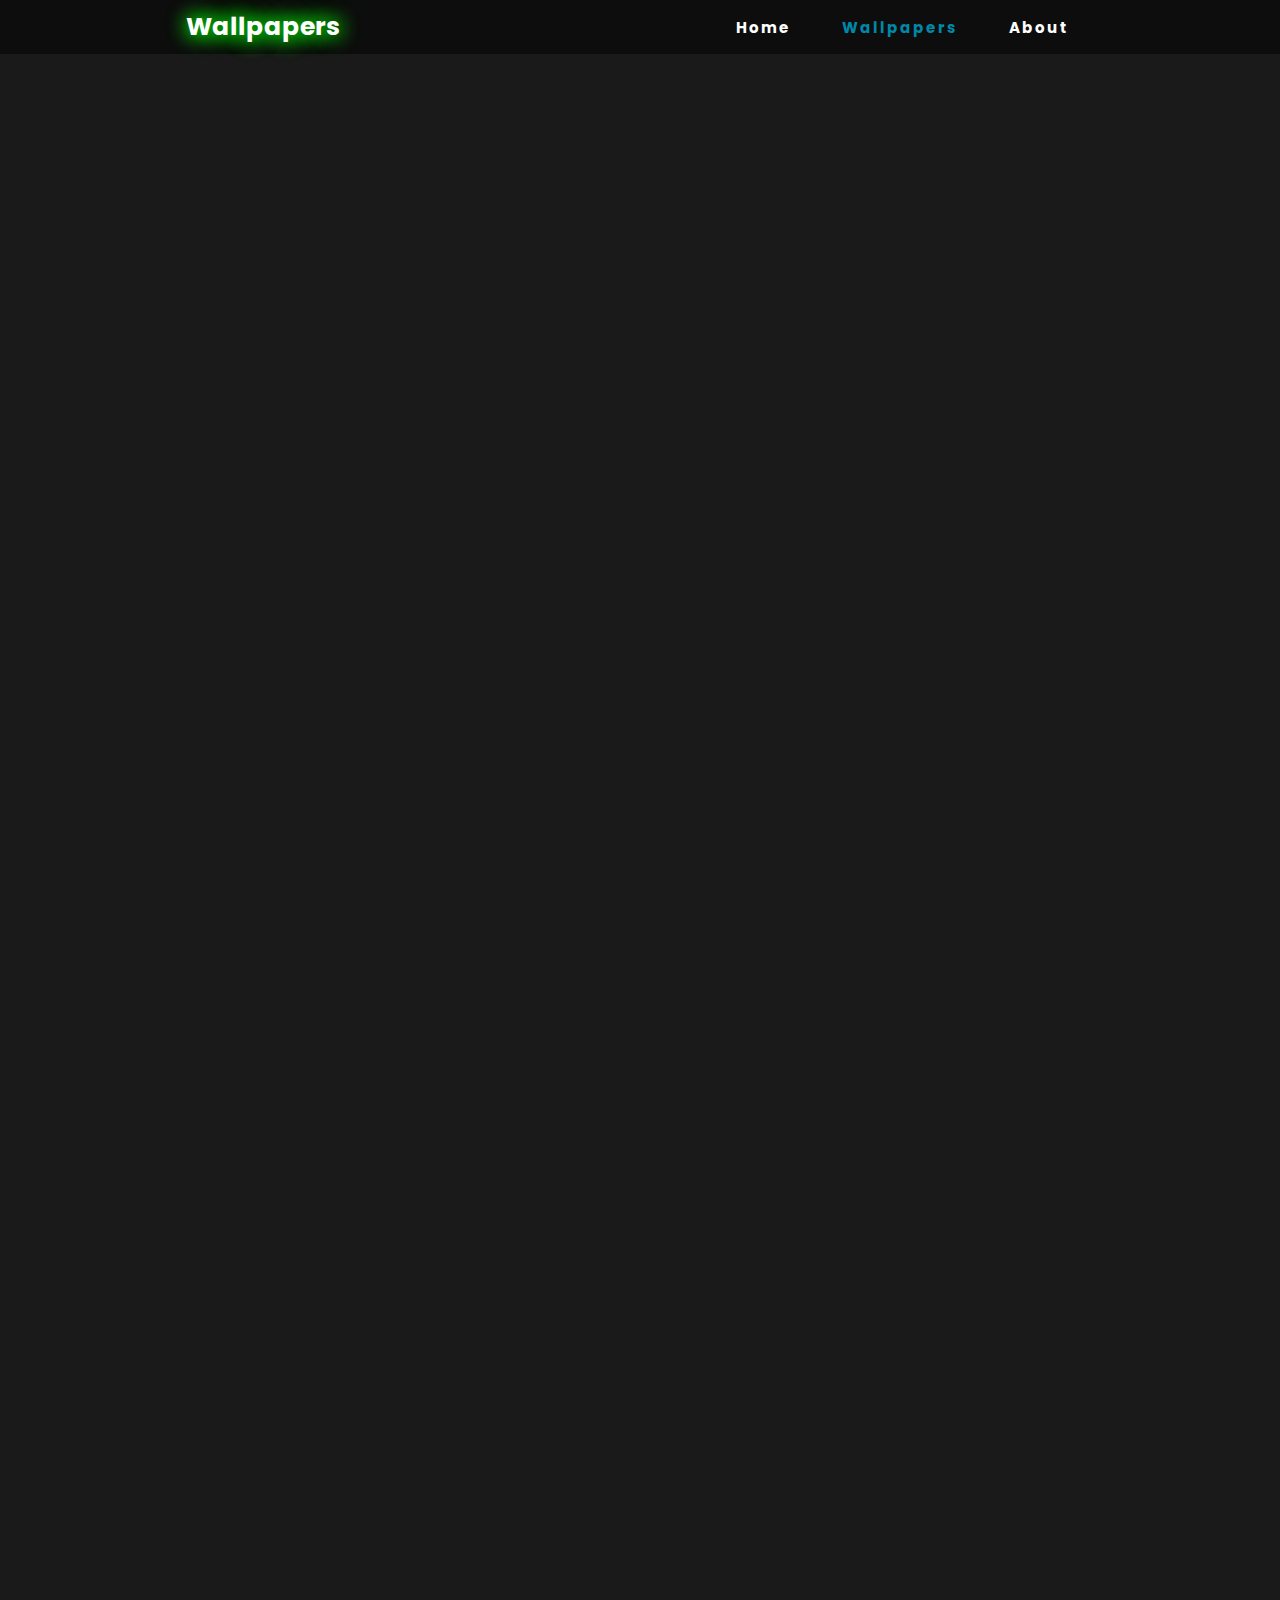
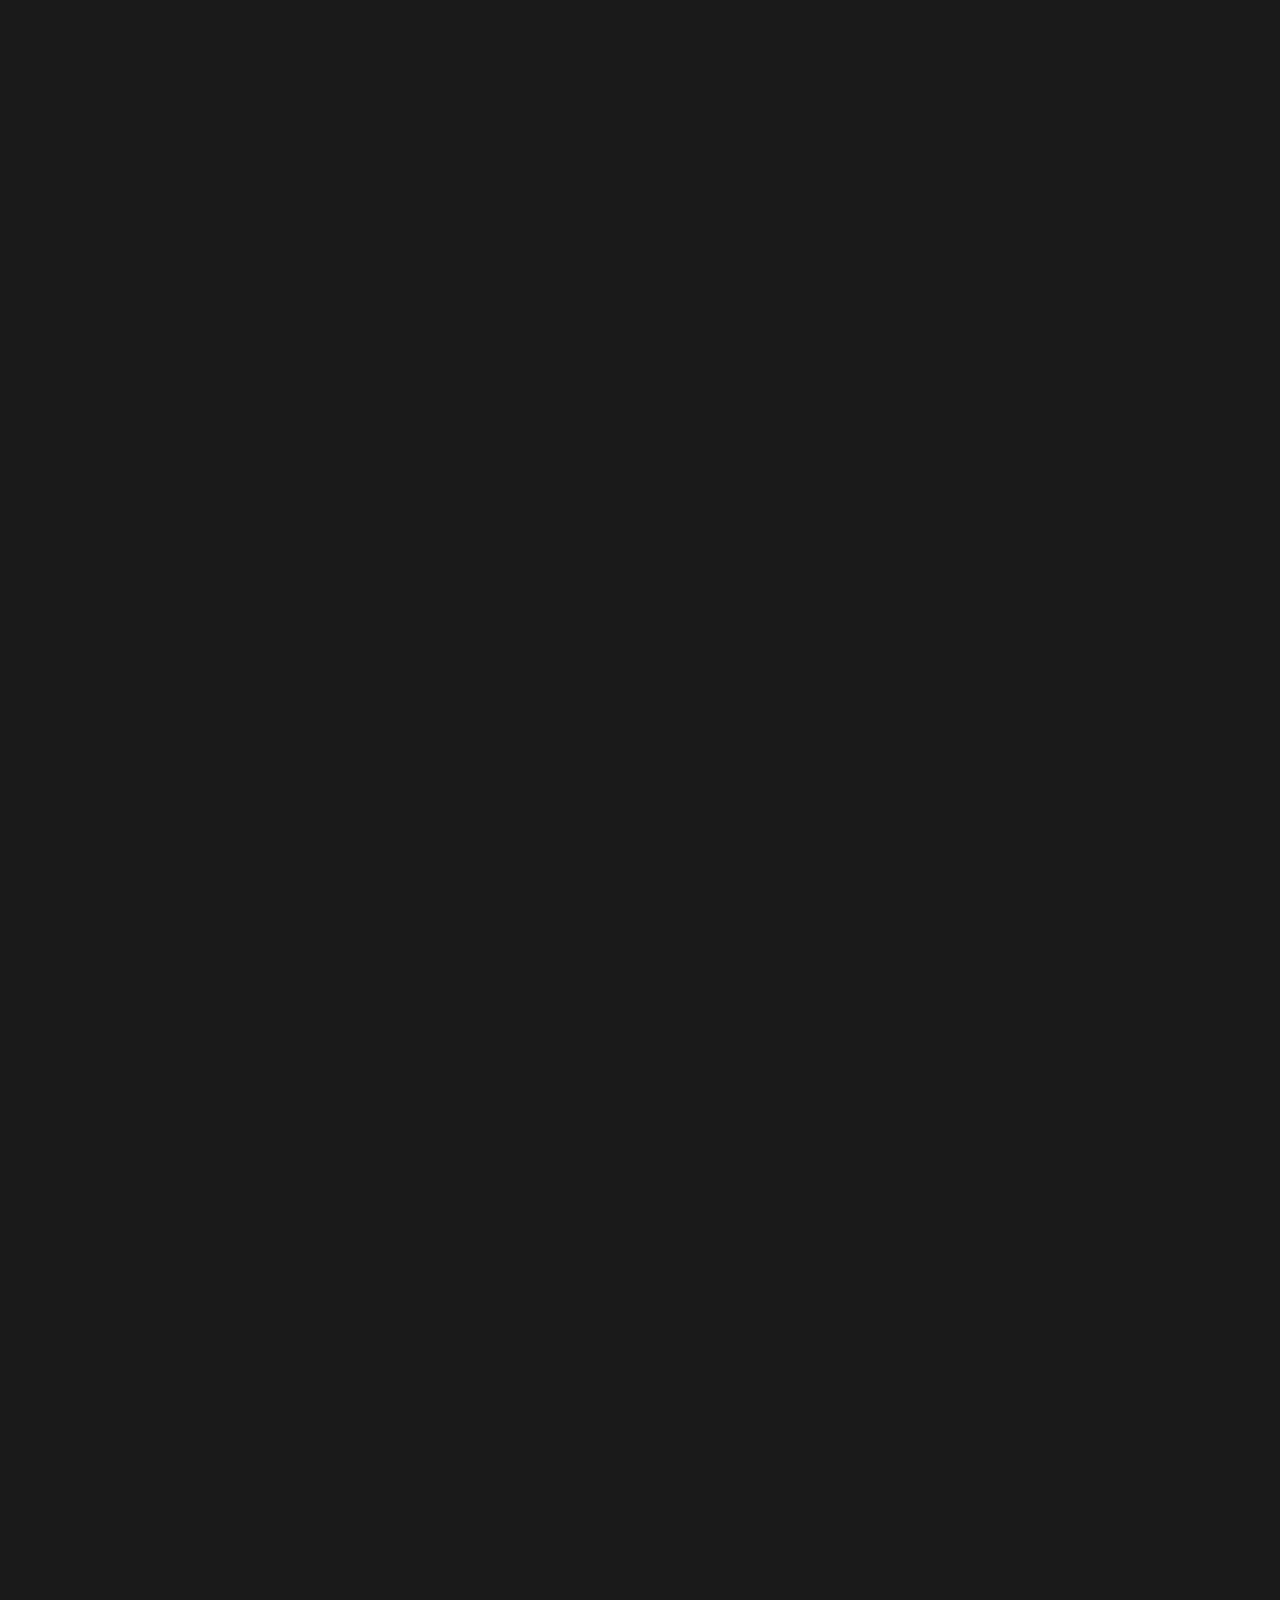
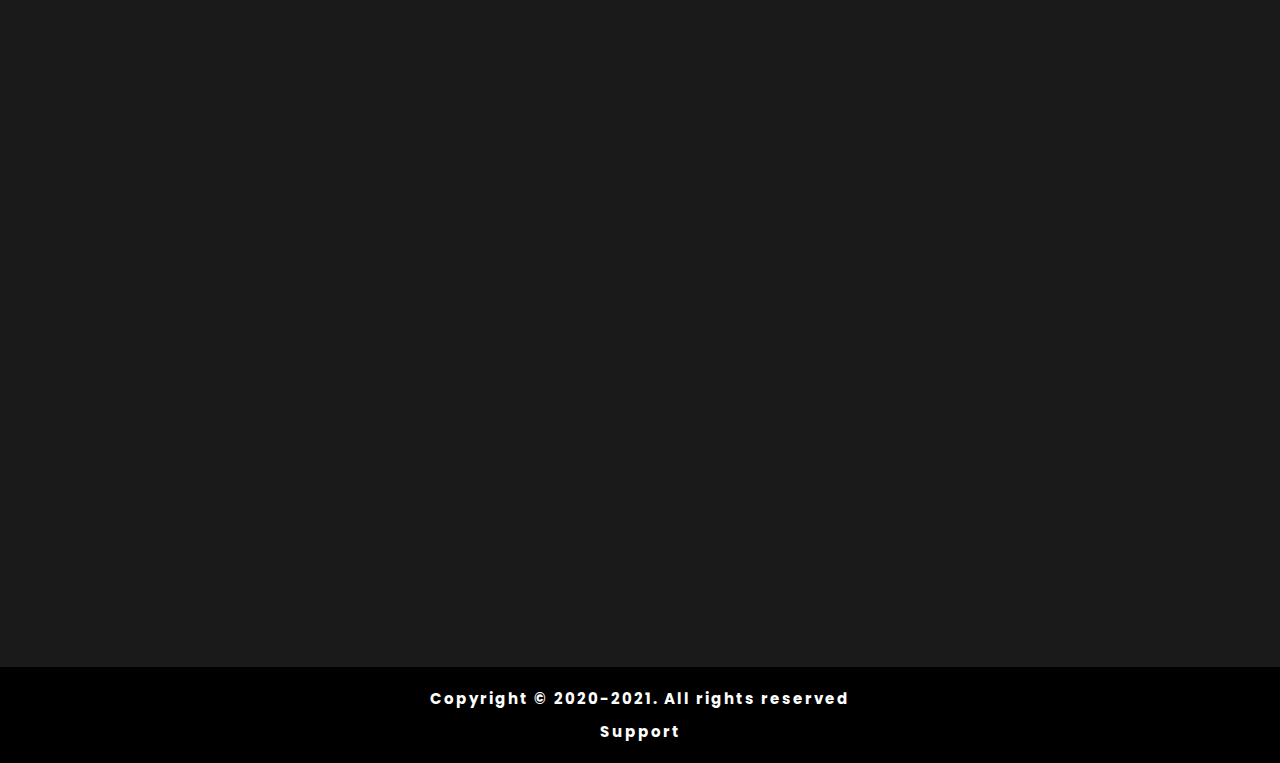
<file: Wallpapers/wallpapers.html>
<!DOCTYPE html>

<html lang="en">

<head>
	<meta charset="UTF-8">
	<meta name="viewport" content="width=device-width, initial-scale=1.0">
	<link rel="stylesheet" href="../style.css">
	<link href="https://fonts.googleapis.com/css?family=Poppins" rel="stylesheet">
	<link rel="icon" type="image/png" href="../Images/logo.png">
	<title>Wallpapers</title>
</head>

<body>
	<nav>
		<div>
			<h4 class="logo">Wallpapers</h4>
		</div>

		<ul class="nav_links">
			<li>
				<a href="../index.html">Home</a>
			</li>
				
			<li>
				<a href="../Wallpapers/wallpapers.html" style="color: #0088a9">Wallpapers</a>
			</li>
				
			<li>
				<a href="../About/about.html">About</a>
			</li>
		</ul>
	</nav>



	<section id="select1">
		<h class="title_wallpaper_pack1">
			Gradient Pack
		</h>

		<img src="Cutie-Gradient.png" class="wallpaper_pack">

		<p class="description_wallpaper_pack">
			This pack consists of 10 Gradient Wallpapers<br>
			(Note: Resolution is 1920 x 1080)
		</p>

		<h2 class="download_wallpaper_pack1">
			<a href="../Wallpaper Packs/Gradient Pack.zip" download>Download</a>
		</h2>

		<h2 class="download_wallpaper_pack_Mobile">
			<a>Download only available on Computer</a>
		</h2>
	</section>


	<section id="select2">
		<h class="title_wallpaper_pack2">
			Vector Landscapes
		</h>

		<img src="Cutie-Landscape.png" class="wallpaper_pack">

		<p class="description_wallpaper_pack">
			This pack consists of 2 Vector Landscapes<br>
			(Note: Resolution is 1920 x 1080)
		</p>

		<h2 class="download_wallpaper_pack2">
			<a href="../Wallpaper Packs/Vector Landscapes.zip" download>Download</a>
		</h2>

		<h2 class="download_wallpaper_pack_Mobile">
			<a>Download only available on Computer</a>
		</h2>
	</section>


	<section id="select3">
		<h class="title_wallpaper_pack3">
			Space Wallpapers
		</h>

		<img src="Cutie-Space.png" class="wallpaper_pack">

		<p class="description_wallpaper_pack">
			This pack consists of 3 Space Wallpapers<br>
			(Note: Resolution is 1920 x 1080)
		</p>

		<h2 class="download_wallpaper_pack3">
			<a href="../Wallpaper Packs/Space Wallpapers.zip" download>Dowload</a>
		</h2>

		<h2 class="download_wallpaper_pack_Mobile">
			<a>Download only available on Computer</a>
		</h2>
	</section>

	
	
	<footer class="footer">
		<div class="footer_text">
			<h4>Copyright © 2020-2021. All rights reserved</h4>
			
			<h4>
				<a class="popup_button">Support</a>
			</h4>
		</div>
	</footer>

	<div class="bg_popup">
		<div class="popup_content">
			<div class="popup_close">+</div>

			<div class="popup_text">
				<p>
					Thank you for browsing the site<br>
					Contact: <span style="color: rgba(255, 255, 255, 0.7)">mocanasustefan@gmail.com</span><br>
					Support: <span style="color: rgba(255, 255, 255, 0.7);">mocanasustefan@gmail.com (PayPal)</span>
				</p>
			</div>
		</div>
	</div>

	<script src="../javascript.js"></script>
</body>

</html>
</file>
<file: style.css>
*{
	margin: 0;
	padding: 0;
	box-sizing: border-box;
	font-family: 'Poppins', sans-serif;
	user-drag: none;
	user-select: none;
	-webkit-user-drag: none;
	-webkit-user-select: none;
	-moz-user-select: none;
	-ms-user-select: none;
}

body, html{
   	height: 100%;
}

body{
	background-color: #1a1a1a;
}

nav{
	display: flex;
	justify-content: space-around;
	align-items: center;
	min-height: 6vh;
	background-color: rgba(0, 0, 0, 0.5);
}

.logo{
	color: white;
	cursor: default;
	font-size: 25px;
	font-weight: bold;
	text-shadow: 0 0 20px #00ff00, 0 0 20px #00ff00;
	animation: animate 5s linear infinite;
}

.nav_links{
	display: flex;
	justify-content: space-around;
	width: 30%;
}

.nav_links li{
	list-style: none;
}

.nav_links a{
	color: white;
	text-decoration: none;
	letter-spacing: 2px;
	font-weight: bold;
	font-size: 15px;
}

.nav_links li a{
	transition: all 0.3s ease 0s;
}


.nav_links li a:hover{
	color: #0088a9;
}



/* THIS IS HOMEPAGE*/
.pimg1, .pimg2, .pimg3{
	position: relative;
	background-position: center;
	background-size: 100%;
	background-repeat: no-repeat;
	background-attachment: fixed;
	animation: transitionIn 0.75s;
}

.pimg1{
	background-image: url("Images/Background1.png");
	min-height: 100%;
	margin: 250px 0 300px 0;
	box-shadow: 0 0 20px rgba(0, 0, 0, 0.5);
}

.pimg2{
	background-image: url("Images/Background2.png");
	min-height: 100%;
	margin: 0 0 300px 0;
	box-shadow: 0 0 20px rgba(0, 0, 0, 0.5);
}

.pimg3{
	background-image: url("Images/Background3.png");
	min-height: 100%;
	margin: 0 0 200px 0;
	box-shadow: 0 0 20px rgba(0, 0, 0, 0.5);
}

.ptext{
	position: absolute;
	top: 50%;
	left: 50%;
	transform: translate(-50%, -50%);
}

.ptext a{
	color: white;
	font-size: 40px;
	font-weight: bold;
	letter-spacing: 2px;
	text-decoration: none;
	transition: all 0.3s ease 0s;
}

.ptext a:hover{
	color: #0088a9;
}

.border{
	font-size: 20px;
	font-weight: bold;
	letter-spacing: 2px;
	text-decoration: none;
	display: block;
	text-align: center;
	margin: 0;
	padding: 0;
	color: rgba(255, 255, 255, 0.4);
}



/* THIS IS WALLPAPERS*/
.wallpaper_pack{
	position: relative;
	left: 50%;
	margin: 50px 0 100px 0;
	transform: translate(-50%, 0);
	animation: fadeIn 1s linear;
	animation-fill-mode: forwards;
	opacity: 0;
}

.description_wallpaper_pack{
	font-size: 25px;
	letter-spacing: 2px;
	text-align: center;
	display: block;
	margin-top: 10px;
	color: rgba(255, 255, 255, 0.4);
	animation: fadeIn 1s linear;
	animation-fill-mode: forwards;
	opacity: 0;
}

.download_wallpaper_pack_Mobile{
	display: none;
}

/*FIRST PACK*/
.title_wallpaper_pack1{
	font-size: 50px;
	letter-spacing: 2px;
	text-align: center;
	display: block;
	margin-top: 200px;
	color: rgba(255, 255, 255, 0.4);
	animation: fadeIn 1s linear;
	animation-fill-mode: forwards;
	opacity: 0;
}

.download_wallpaper_pack1{
	display: block;
	font-size: 25px;
	letter-spacing: 2px;
	text-align: center;
	margin-top: 10px;
	margin-bottom: 500px;
	animation: fadeIn 1s linear;
	animation-fill-mode: forwards;
	opacity: 0;
}

.download_wallpaper_pack1 a{
	color: white;
	cursor: pointer;
	transition: all 0.3s ease 0s;
	text-decoration: none;
}

.download_wallpaper_pack1 a:hover{
	color: #0088a9;
}

/*SECOND PACK*/
.title_wallpaper_pack2{
	font-size: 50px;
	letter-spacing: 2px;
	text-align: center;
	display: block;
	color: rgba(255, 255, 255, 0.4);
	animation: fadeIn 1s linear;
	animation-fill-mode: forwards;
	opacity: 0;
}

.download_wallpaper_pack2{
	display: block;
	font-size: 25px;
	letter-spacing: 2px;
	text-align: center;
	margin-top: 10px;
	margin-bottom: 500px;
	animation: fadeIn 1s linear;
	animation-fill-mode: forwards;
	opacity: 0;
}

.download_wallpaper_pack2 a{
	color: white;
	cursor: pointer;
	transition: all 0.3s ease 0s;
	text-decoration: none;
}

.download_wallpaper_pack2 a:hover{
	color: #0088a9;
}

/*THIRD PACK*/
.title_wallpaper_pack3{
	font-size: 50px;
	letter-spacing: 2px;
	text-align: center;
	display: block;
	color: rgba(255, 255, 255, 0.4);
	animation: fadeIn 1s linear;
	animation-fill-mode: forwards;
	opacity: 0;
}

.download_wallpaper_pack3{
	display: block;
	font-size: 25px;
	letter-spacing: 2px;
	text-align: center;
	margin-top: 10px;
	margin-bottom: 300px;
	animation: fadeIn 1s linear;
	animation-fill-mode: forwards;
	opacity: 0;
}

.download_wallpaper_pack3 a{
	color: white;
	cursor: pointer;
	transition: all 0.3s ease 0s;
	text-decoration: none;
}

.download_wallpaper_pack3 a:hover{
	color: #0088a9;
}



/* THIS IS ABOUT*/
.header_about{
	font-size: 150px;
	letter-spacing: 2px;
	text-align: center;
	display: block;
	margin: 200px 0 0 0;
	padding: 0;
	color: rgba(255, 255, 255, 0.4);
	animation: transitionIn 0.7s linear;
	animation-fill-mode: forwards;
	opacity: 0;
}

.text_about{
	font-size: 40px;
	letter-spacing: 2px;
	display: block;
	text-align: center;
	margin-top: 25px;
	margin-left: 10%;
	margin-right: 10%;
	color: rgba(255, 255, 255, 0.4);
	animation: transitionIn 0.7s linear;
	animation-delay: 1s;
	animation-fill-mode: forwards;
	opacity: 0;
}

.about_sectiune_imagini{
	margin: 150px 50px 0 50px;
	animation: transitionIn 0.7s linear;
	animation-delay: 2s;
	animation-fill-mode: forwards;
	opacity: 0;
}

.header_sectiune_imagini{
	font-size: 70px;
	letter-spacing: 2px;
	display: block;
	text-align: center;
	color: rgba(255, 255, 255, 0.4);
	margin-bottom: 40px;
}

/*ABOUT FIRST SITE*/
.Merc_Images{
	width: 100%;
	display: block;
	margin: 0 auto 0 auto;
	box-shadow: 0 0 20px rgba(0, 0, 0, 0.5);
}

.Merc_Images2{
	width: 100%;
	display: block;
	margin: 5px auto 0 auto;
	box-shadow: 0 0 20px rgba(0, 0, 0, 0.5);
}

.Merc_Images3{
	width: 100%;
	display: block;
	margin: 5px auto 0 auto;
	box-shadow: 0 0 20px rgba(0, 0, 0, 0.5);
}

.sectiune_text_Merc{
	font-size: 40px;
	text-align: center;
	letter-spacing: 2px;
	color: rgba(255, 255, 255, 0.4);
	margin-left: 10%;
	margin-right: 10%;
	margin-bottom: 150px;
	margin-top: 50px;
	animation: transitionIn 0.7s linear;
	animation-delay: 2s;
	animation-fill-mode: forwards;
	opacity: 0;
}

/*ABOUT LEAF*/
.sectiune_imaginiLeaf{
	display: flex;
	justify-content: space-around;
	margin-bottom: 30px;
}

.LeafPereche{
	width: 50%;
	box-shadow: 0 0 20px rgba(0, 0, 0, 0.5);
}

.laptopLaptop{
	margin-right: 10px;
	margin-bottom: 0;
}

.timeSquare{
	margin-left: 10px;
}

.laptop_models{
	width: 100%;
	display: block;
	margin: 5px auto 0 auto;
	box-shadow: 0 0 20px rgba(0, 0, 0, 0.5);
}

.sectiune_text_Leaf{
	font-size: 40px;
	text-align: center;
	letter-spacing: 2px;
	color: rgba(255, 255, 255, 0.4);
	margin-left: 10%;
	margin-right: 10%;
	margin-bottom: 250px;
	margin-top: 50px;
	animation: transitionIn 0.7s linear;
	animation-delay: 2s;
	animation-fill-mode: forwards;
	opacity: 0;
}



/*FOOTER*/
.footer{
	width: 100%;
	background-color: black;
	position: relative;
	bottom: 0;
	top: 0;
	left: 0;
	right: 0;
	justify-content: space-around;
}

.footer_text{
	text-align: center;
	color: white;
	letter-spacing: 2px;
	font-weight: bold;
	font-size: 15px;
	padding: 20px 0 20px 0;
}

.footer_text a{
	cursor: pointer;
	transition: all 0.3s ease 0s;	
	text-decoration: none;
	color: white;
}

.footer_text h4:nth-child(2){
	padding-top: 10px;
}

.footer_text a:hover{
	color: #0088a9;
}

.bg_popup{
	width: 100%;
	height: 100%;
	background-color: rgba(0, 0, 0, 0.7);
	position: fixed;
	top: 0;
	justify-content: center;
	align-items: center;
	display: flex;
	opacity: 0;
 	visibility: hidden;
	transition: visibility 0.5s, opacity 0.5s;
}

.popup_active{
	visibility: visible;
	opacity: 1;
}

.popup_closed{
	visibility: hidden;
	opacity: 0;
}

.popup_content{
	width: 700px;
	height: 400px;
	background-color: #1a1a1a;
	border-radius: 10px;
	position: relative;
	justify-content: center;
	align-items: center;
	display: flex;
}

.popup_close{
	color: rgba(255, 255, 255, 0.7);
	position: absolute;
	top: 0;
	right: 15px;
	font-size: 25px;
	transform: rotate(45deg);
	cursor: pointer;
}

.popup_text{
	color: rgba(255, 255, 255, 0.4);
	font-size: 25px;
	letter-spacing: 2px;
	margin: 0 50px 0 50px;
}



/*RESPONSIVE*/
@media screen and (max-width: 1024px){
	nav{
		display: flex;
		justify-content: space-around;
		align-items: center;
		min-height: 6vh;
		background-color: rgba(0, 0, 0, 0.5);
	}

	.logo{
		color: white;
		cursor: default;
		font-size: 15px;
		font-weight: bold;
		text-shadow: 0 0 20px #00ff00, 0 0 20px #00ff00;
		animation: animate 5s linear infinite;
	}

	.nav_links{
		display: flex;
		justify-content: space-around;
		width: 50%;
	}

	.nav_links li{
		list-style: none;
	}

	.nav_links a{
		color: white;
		text-decoration: none;
		letter-spacing: 2px;
		font-weight: bold;
		font-size: 10px;
	}

	.nav_links li a{
		transition: all 0.3s ease 0s;
	}


	.nav_links li a:hover{
		color: #0088a9;
	}



	/* THIS IS HOMEPAGE*/
	.pimg1, .pimg2, .pimg3{
		background-attachment: scroll;
	}

	.pimg1{
		min-height: 25%;
		margin: 200px 0 100px 0;
	}

	.pimg2{
		min-height: 25%;
		margin: 0 0 100px 0;
	}

	.pimg3{
		min-height: 25%;
		margin: 0 0 200px 0;
	}

	.ptext{
		white-space: nowrap;
	}

	.ptext a{
		font-size: 25px;
	}

	.border{
		font-size: 15px;
	}



	/* THIS IS WALLPAPERS*/
	.wallpaper_pack{
		width: 80%;
		margin: 50px 0 50px 0;
	}

	.description_wallpaper_pack{
		font-size: 15px;
	}

	/*FIRST PACK*/
	.title_wallpaper_pack1{
		font-size: 30px;
		margin-top: 100px;
	}

	.download_wallpaper_pack1{
		font-size: 15px;
		margin-top: 10px;
		margin-bottom: 500px;
	}

	/*SECOND PACK*/
	.title_wallpaper_pack2{
		font-size: 30px;
	}

	.download_wallpaper_pack2{
		font-size: 15px;
		margin-top: 10px;
		margin-bottom: 500px;
	}

	/*THIRD PACK*/
	.title_wallpaper_pack3{
		font-size: 30px;
	}

	.download_wallpaper_pack3{
		font-size: 15px;
		margin-top: 10px;
		margin-bottom: 200px;
	}



	/* THIS IS ABOUT*/
	.header_about{
		font-size: 80px;
		margin: 100px 0 0 0;
	}

	.text_about{
		font-size: 20px;
		margin-top: 25px;
	}

	.about_sectiune_imagini{
		margin: 150px 50px 0 50px;
	}

	.header_sectiune_imagini{
		font-size: 50px;
		margin-bottom: 40px;
	}

	/*ABOUT FIRST SITE*/
	.sectiune_text_Merc{
		font-size: 20px;
	}

	/*ABOUT LEAF*/
	.sectiune_imaginiLeaf{
		display: block;
		justify-content: center;
		align-items: center;
		margin-bottom: 30px;
	}

	.LeafPereche{
		width: 100%;
		box-shadow: 0 0 20px rgba(0, 0, 0, 0.5);
	}

	.laptopLaptop{
		margin-right: 0;
		margin-bottom: 30px;
	}

	.timeSquare{
		margin-left: 0;
	}

	.laptop_models{
		width: 100%;
		display: block;
		box-shadow: 0 0 20px rgba(0, 0, 0, 0.5);
	}

	.sectiune_text_Leaf{
		font-size: 20px;
		margin-bottom: 150px;
	}



	/*FOOTER*/
	.footer_text{
		font-size: 10px;
		padding: 20px 0 20px 0;
	}

	.bg_popup{
		opacity: 0;
	 	visibility: hidden;
		transition: visibility 0.5s, opacity 0.5s;
	}

	.popup_active{
		visibility: visible;
		opacity: 1;
	}

	.popup_closed{
		visibility: hidden;
		opacity: 0;
	}

	.popup_content{
		width: 300px;
		height: 200px;
	}

	.popup_close{
		font-size: 20px;
	}

	.popup_text{
		font-size: 12px;
	}
}



@media screen and (max-width: 768px){
	nav{
		display: flex;
		justify-content: space-around;
		align-items: center;
		min-height: 6vh;
		background-color: rgba(0, 0, 0, 0.5);
	}

	.logo{
		color: white;
		cursor: default;
		font-size: 15px;
		font-weight: bold;
		text-shadow: 0 0 20px #00ff00, 0 0 20px #00ff00;
		animation: animate 5s linear infinite;
	}

	.nav_links{
		display: flex;
		justify-content: space-around;
		width: 50%;
	}

	.nav_links li{
		list-style: none;
	}

	.nav_links a{
		color: white;
		text-decoration: none;
		letter-spacing: 2px;
		font-weight: bold;
		font-size: 10px;
	}

	.nav_links li a{
		transition: all 0.3s ease 0s;
	}


	.nav_links li a:hover{
		color: #0088a9;
	}



	/* THIS IS HOMEPAGE*/
	.pimg1, .pimg2, .pimg3{
		background-attachment: scroll;
	}

	.pimg1{
		min-height: 25%;
		margin: 200px 0 100px 0;
	}

	.pimg2{
		min-height: 25%;
		margin: 0 0 100px 0;
	}

	.pimg3{
		min-height: 25%;
		margin: 0 0 200px 0;
	}

	.ptext{
		white-space: nowrap;
	}

	.ptext a{
		font-size: 25px;
	}

	.border{
		font-size: 15px;
	}

	.download_wallpaper_pack_Mobile{
		visibility: visible;
		opacity: 1; 
	}



	/* THIS IS WALLPAPERS*/
	.wallpaper_pack{
		width: 80%;
		margin: 50px 0 50px 0;
	}

	.description_wallpaper_pack{
		font-size: 15px;
	}

	.download_wallpaper_pack_Mobile{
		font-size: 15px;
		letter-spacing: 2px;
		text-align: center;
		margin-left: 20px;
		margin-right: 20px;
		margin-top: 10px;
		margin-bottom: 500px;
		animation: fadeIn 1s linear;
		animation-fill-mode: forwards;
		opacity: 0;
		display: block;
	}

	.download_wallpaper_pack_Mobile a{
		color: white;
		text-decoration: none;
		transition: all 0.3s ease 0s;
	}

	/*FIRST PACK*/
	.title_wallpaper_pack1{
		font-size: 30px;
		margin-top: 100px;
	}

	.download_wallpaper_pack1{
		/*font-size: 15px;
		margin-top: 10px;
		margin-bottom: 500px;*/
		display: none;
	}

	/*SECOND PACK*/
	.title_wallpaper_pack2{
		font-size: 30px;
	}

	.download_wallpaper_pack2{
		/*font-size: 15px;
		margin-top: 10px;
		margin-bottom: 500px;*/
		display: none;
	}

	/*THIRD PACK*/
	.title_wallpaper_pack3{
		font-size: 30px;
	}

	.download_wallpaper_pack3{
		/*font-size: 15px;
		margin-top: 10px;
		margin-bottom: 200px;*/
		display: none;
	}



	/* THIS IS ABOUT*/
	.header_about{
		font-size: 80px;
		margin: 100px 0 0 0;
	}

	.text_about{
		font-size: 20px;
		margin-top: 25px;
	}

	.about_sectiune_imagini{
		margin: 150px 50px 0 50px;
	}

	.header_sectiune_imagini{
		font-size: 50px;
		margin-bottom: 40px;
	}

	/*ABOUT FIRST SITE*/
	.sectiune_text_Merc{
		font-size: 20px;
	}

	/*ABOUT LEAF*/
	.sectiune_imaginiLeaf{
		display: block;
		justify-content: center;
		align-items: center;
		margin-bottom: 30px;
	}

	.LeafPereche{
		width: 100%;
		box-shadow: 0 0 20px rgba(0, 0, 0, 0.5);
	}

	.laptopLaptop{
		margin-right: 0;
		margin-bottom: 30px;
	}

	.timeSquare{
		margin-left: 0;
	}

	.laptop_models{
		width: 100%;
		display: block;
		box-shadow: 0 0 20px rgba(0, 0, 0, 0.5);
	}

	.sectiune_text_Leaf{
		font-size: 20px;
		margin-bottom: 150px;
	}



	/*FOOTER*/
	.footer_text{
		font-size: 10px;
		padding: 20px 0 20px 0;
	}

	.bg_popup{
		opacity: 0;
	 	visibility: hidden;
		transition: visibility 0.5s, opacity 0.5s;
	}

	.popup_active{
		visibility: visible;
		opacity: 1;
	}

	.popup_closed{
		visibility: hidden;
		opacity: 0;
	}

	.popup_content{
		width: 300px;
		height: 200px;
	}

	.popup_close{
		font-size: 20px;
	}

	.popup_text{
		font-size: 12px;
	}
}



/*ANIMATIONS*/
@keyframes animate{
	0%{
		filter: hue-rotate(0deg);
	}

	100%{
		filter: hue-rotate(360deg);
	}
}

@keyframes transitionIn{
	from{
		opacity: 0;
		transform: translateY(10px);
	}

	to{
		opacity: 1;
		transform: translateY(0);
	}
}

@keyframes fadeIn{
	from{
		opacity: 0;
	}

	to{
		opacity: 1;
	}
}
</file>
